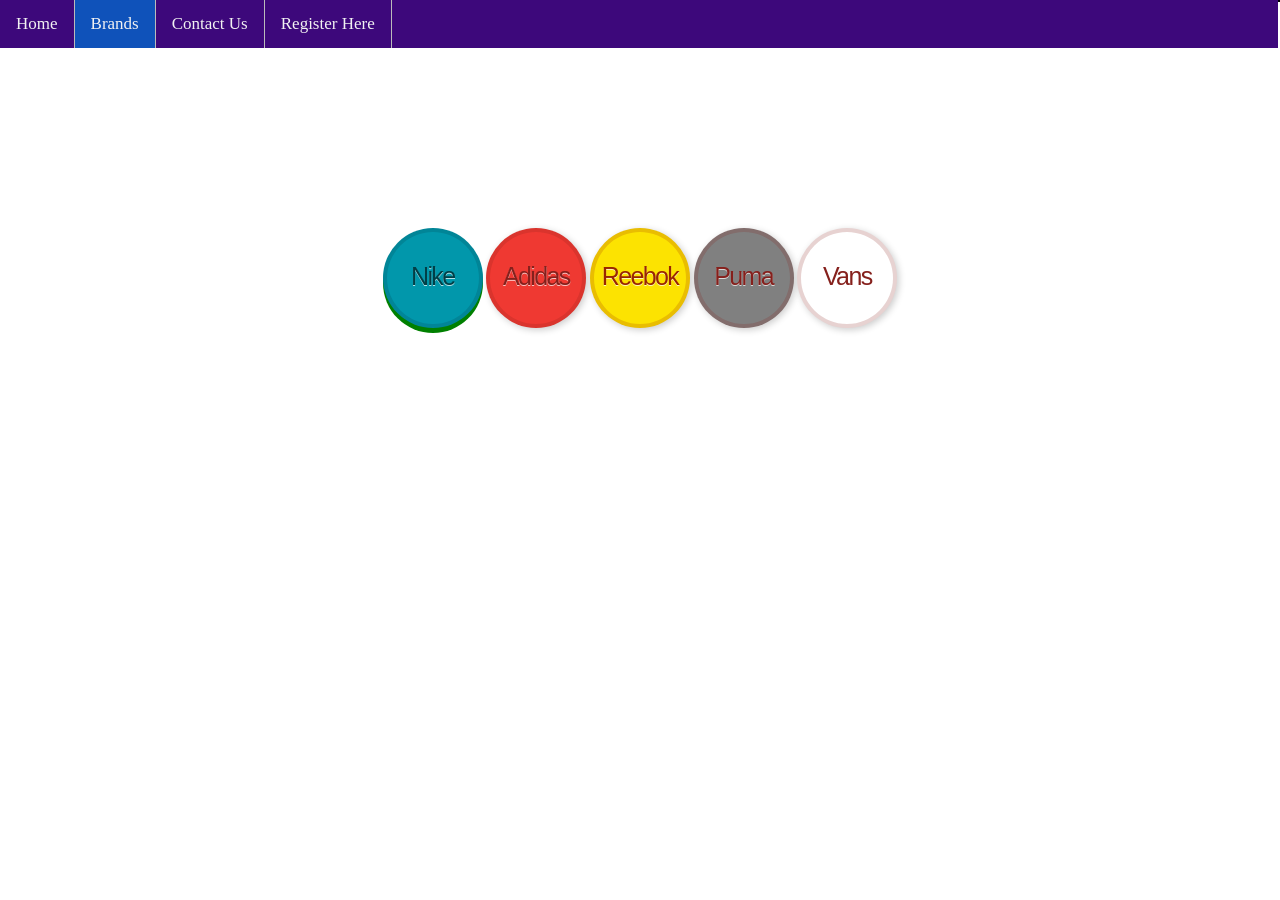
<file: brands.html>
<HTML>

<head>
    <title> Psports </title>
    <link href="styles/site.css" type="text/css" rel="stylesheet" />
    <link rel="shortcut icon" href="images/psportslogo.png">

    <body>
        <div class="container">

        </div>

        <div class="topnav" id="myTopnav">
            <a href="index.html">Home</a>
            <a href="brands.html" class="current">Brands</a>
            <a href="contact.html">Contact Us</a>
            <a href="register.html">Register Here</a>

        </div>

        <ul>
            <div class="button">
                <li><a href="selectnike.html" class="round green">Nike<span class="round">Click Here For Nike Products.</span></a></li>
                <li><a href="selectadidas.html" class="round red">Adidas<span class="round">Click Here For Adidas Products. </span></a></li>
                <li><a href="selectreebok.html" class="round yellow">Reebok<span class="round">Click Here For Reebok Products.</span></a></li>
                <li><a href="selectpuma.html" class="round grey">Puma<span class="round">Click Here For Puma Products.</span></a></li>
                <li><a href="selectvans.html" class="round white">Vans<span class="round">Click Here For Vans Products.</span></a></li>

        </ul>

        </div>

    </body>

</html>
</file>
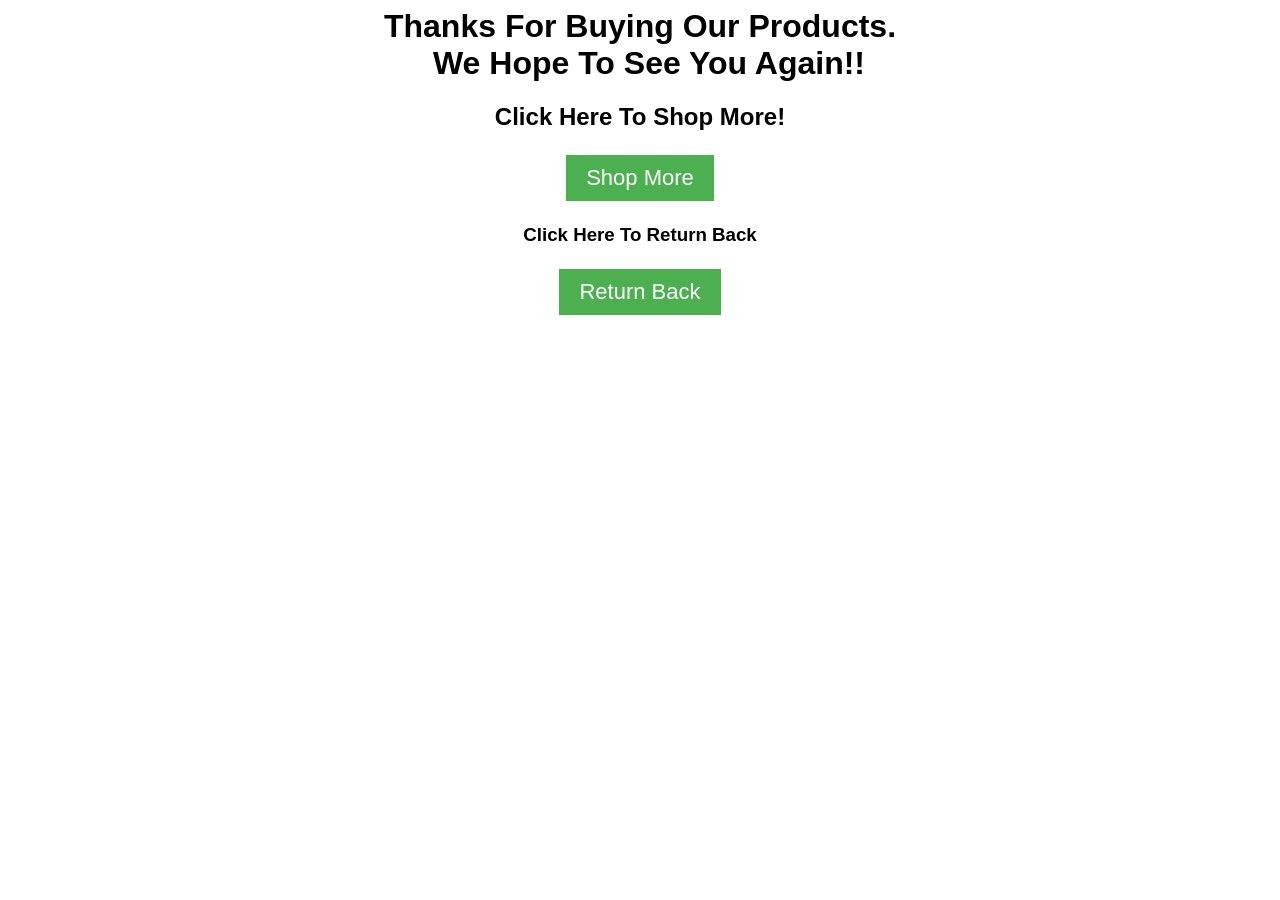
<file: buythanks.html>
<HTML>
<head>
    <title> Psports </title>
	<link href="styles/site12.css" type="text/css" rel="stylesheet" />
	<link rel="shortcut icon" href="images/psportslogo.png">
	<body>
	<div class="hope">
	<h1> Thanks For Buying Our Products. <br> <marquee WIDTH=450  BEHAVIOR=ALTERNATE> We Hope To See You Again!!  </marquee> </br> </h1>
	</body>
	<h2>Click Here To Shop More! </h2>
	<a href="brands.html" class="button">Shop More</a>
	
	<h3> Click Here To Return Back </h3>
	<a href="clothing.html" class="button">Return Back</a>
	</div>
	
	
	<script src="scripts/buythanks.js"> </script>
	</head>
	</HTML>
</file>
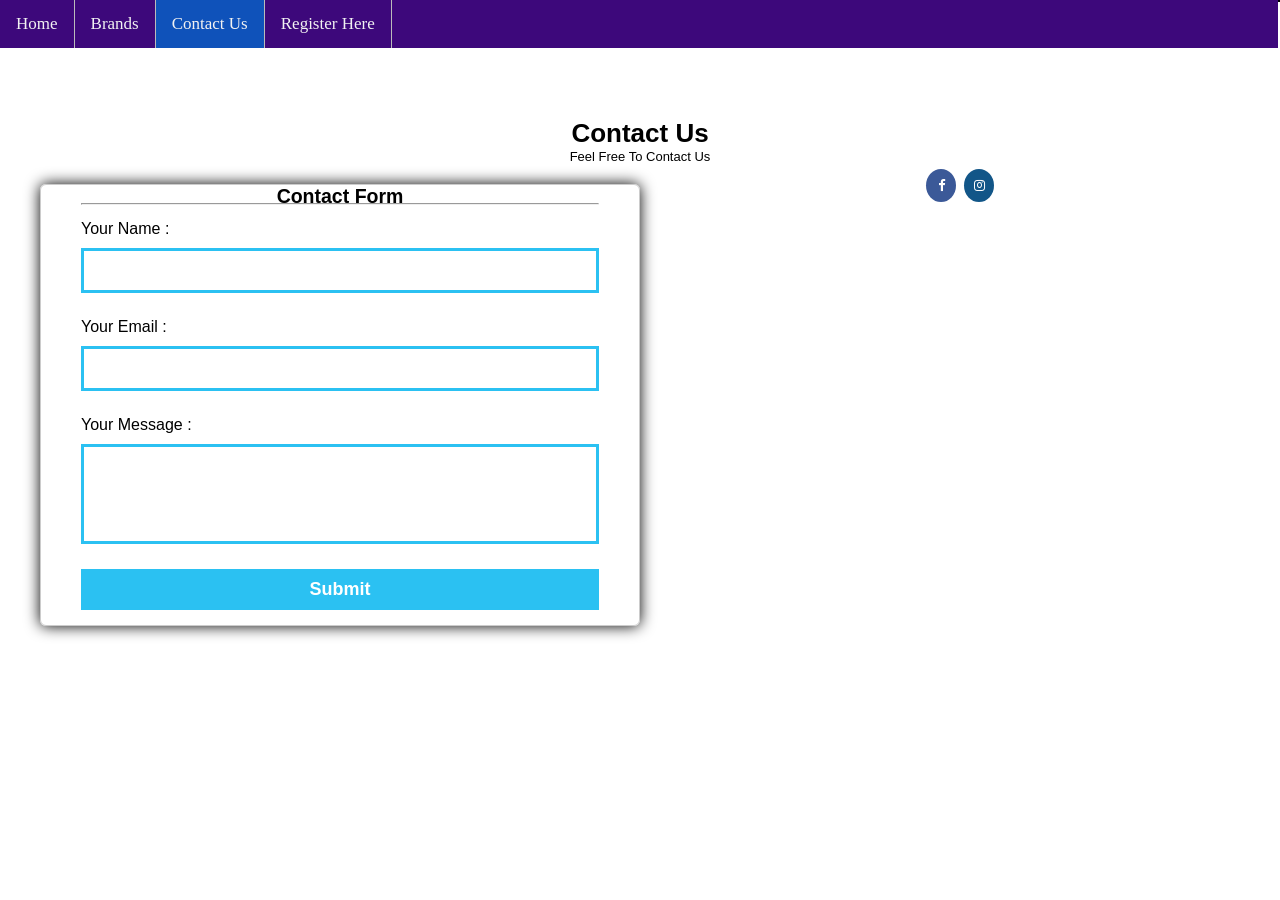
<file: contact.html>
<HTML>

<head>
    <title> Psports </title>
    <link href="styles/site.css" type="text/css" rel="stylesheet" />
    <link rel="stylesheet" href="https://cdnjs.cloudflare.com/ajax/libs/font-awesome/4.7.0/css/font-awesome.min.css">
    <link rel="shortcut icon" href="images/psportslogo.png">

    <body>
        <div class="container">

        </div>

        <div class="topnav" id="myTopnav">
            <a href="index.html">Home</a>
            <a href="brands.html">Brands</a>
            <a href="contact.html" class="current">Contact Us</a>
            <a href="register.html">Register Here</a>

        </div>
        <div id="main">
            <h1>Contact Us </h1>
            <p>Feel Free To Contact Us </p>
            <form id="contact1">
                <div id="form_sample"></div>
                <script src="scripts/form.js"></script>
        </div>
        </form>

        <a href="https://www.facebook.com" class="fa fa-facebook"></a>
        <a href="https://www.instagram.com" class="fa fa-instagram"></a>

    </body>

</html>
</file>
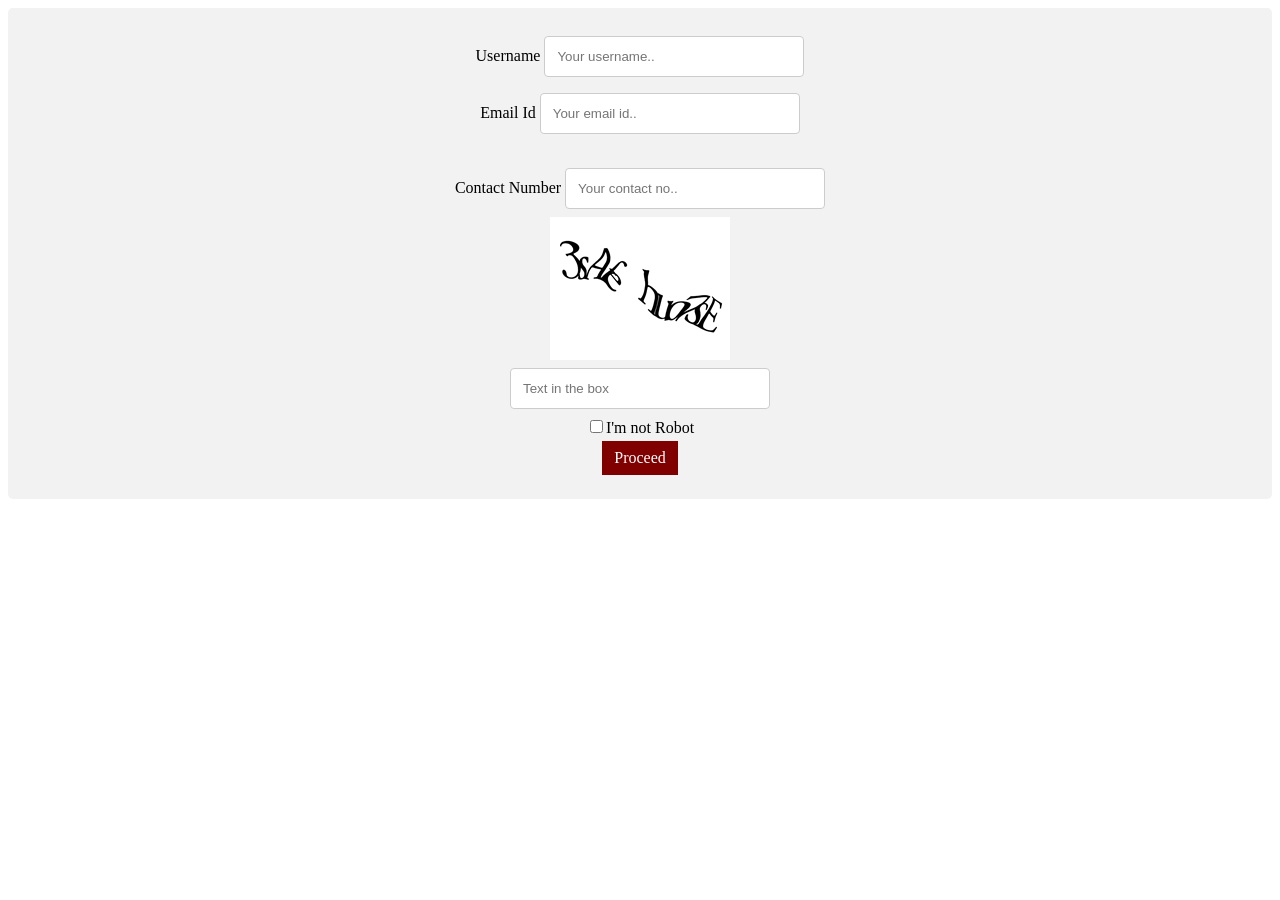
<file: forgotpassword.html>
<html>
<title> Psports </title>
<link href="styles/site13.css" type="text/css" rel="stylesheet" />
<link rel="shortcut icon" href="images/psportslogo.png">
<head>

</head>
<body>
<div>
<label for="fname">Username</label>
    <input type="text" id="fname" name="username" placeholder="Your username..">
	
<br><label for="lname">Email Id</label>
    <input type="email" id="email" name="emailid" placeholder="Your email id.."> </br>

<br><label for="number">Contact Number</label>
    <input type="number" id="number" name="number" placeholder="Your contact no..">	</br>	
<img src="images/captchaimage.jpg">
<br><input type="text" id="captcha" name="captcha" placeholder="Text in the box"> </br>	

<input type="checkbox" id="robot" value="not_robot" name="user_robot"><label class="light" for="robot">I'm not Robot</label>

<br><a href="recoverpassword.html" class="button">Proceed</a> </br>

</div>
	
	
	
</body>

</html>
</file>
<file: styles/site.css>
.topnav {
    background-color: #3D087B;
    overflow: hidden;
}

.date00 {
    font-size: 30px;
    border: 1px solid black;
    font-family: Orator STD;
}

.fa {
    padding: 10px;
    font-size: 30px;
    width: 30px;
    text-align: center;
    text-decoration: none;
    margin: 5px 2px;
    border-radius: 50%;
}

h1 {
    padding-top: 30px;
}


/*make fa-fa hover*/

.fa:hover {
    opacity: 0.7;
}


/*styles fa-fa facebook*/

.fa-facebook {
    background: #3B5998;
    color: white;
}


/*styles fa-fa instagram*/

.fa-instagram {
    background: #125688;
    color: white;
}


/*styles Site name given in navigation bar*/

#logo2 {
    float: right;
    color: white;
    width: 210px;
    font-size: 40px;
    font-family: Century Gothic;
}


/*makes the footer positer fixed and styles it*/

.fix {
    text-align: center;
    font-size: 20px;
    font-family: Century Gothic;
    clear: both;
}


/*makes current tab nav bar hover*/

li a:hover:not(.current) {
    background-color: #111;
}

.topnav a {
    border-right: 1px solid #bbb;
}

.current {
    background-color: #0F52BA;
}

.h2 {
    font-family: Century Gothic;
    font-size: 20px;
}

.h4 {
    font-size: 21px;
}

h5 {
    font-size: 20px;
    padding-top: 10px;
}

h6 {
    font-size: 18px;
}

.btn1 {
    float: left;
    width: 650px;
}

.button12 {
    background-color: black;
    border: none;
    color: white;
    padding: 10px 12px;
    text-align: center;
    text-decoration: none;
    display: inline-block;
    font-size: 16px;
    cursor: pointer;
}

.button12:hover {
    background-color: grey
}


/* Style the links inside the navigation bar */

.topnav a {
    float: left;
    display: block;
    color: #f2f2f2;
    text-align: center;
    padding: 14px 16px;
    text-decoration: none;
    font-size: 17px;
    font-family: Century Gothic;
}


/* Change the color of links on hover */

.topnav a:hover {
    background-color: #FFDEDE;
    color: black;
}


/* Add a color to the active/current link */

.topnav a.active {
    background-color: #11052C;
    color: white;
}

.container {
    border: 1px solid black;
    float: right;
}

.h1 {
    text-align: center;
}

* {
    margin: 0;
    padding: 0;
    -moz-box-sizing: border-box;
    -o-box-sizing: border-box;
    -webkit-box-sizing: border-box;
    box-sizing: border-box;
}

body {
    width: 100%;
    height: 100%;
    font-family: "helvetica neue", helvetica, arial, sans-serif;
    font-size: 13px;
    text-align: center;
    b
}

ul {
    margin: 30px auto;
    text-align: center;
    padding: 150px;
}

li {
    list-style: none;
    position: relative;
    display: inline-block;
    width: 100px;
    height: 100px;
}

@-moz-keyframes rotate {
    0% {
        transform: rotate(0deg);
    }
    100% {
        transform: rotate(-360deg);
    }
}

@-webkit-keyframes rotate {
    0% {
        transform: rotate(0deg);
    }
    100% {
        transform: rotate(-360deg);
    }
}

@-o-keyframes rotate {
    0% {
        transform: rotate(0deg);
    }
    100% {
        transform: rotate(-360deg);
    }
}

@keyframes rotate {
    0% {
        transform: rotate(0deg);
    }
    100% {
        transform: rotate(-360deg);
    }
}


/*styles the round button on brand page*/

.round {
    display: block;
    position: absolute;
    left: 0;
    top: 0;
    width: 100%;
    height: 100%;
    padding-top: 30px;
    text-decoration: none;
    text-align: center;
    font-size: 25px;
    text-shadow: 0 1px 0 rgba(255, 255, 255, .7);
    letter-spacing: -.065em;
    font-family: "Hammersmith One", sans-serif;
    -webkit-transition: all .25s ease-in-out;
    -o-transition: all .25s ease-in-out;
    -moz-transition: all .25s ease-in-out;
    transition: all .25s ease-in-out;
    box-shadow: 2px 2px 7px rgba(0, 0, 0, .2);
    border-radius: 300px;
    z-index: 1;
    border-width: 4px;
    border-style: solid;
}


/*makes the round button hover on brand page*/

.round:hover {
    width: 130%;
    height: 130%;
    left: -15%;
    top: -15%;
    font-size: 33px;
    padding-top: 38px;
    -webkit-box-shadow: 5px 5px 10px rgba(0, 0, 0, .3);
    -o-box-shadow: 5px 5px 10px rgba(0, 0, 0, .3);
    -moz-box-shadow: 5px 5px 10px rgba(0, 0, 0, .3);
    box-shadow: 5px 5px 10px rgba(0, 0, 0, .3);
    z-index: 2;
    border-size: 10px;
    -webkit-transform: rotate(-360deg);
    -moz-transform: rotate(-360deg);
    -o-transform: rotate(-360deg);
    transform: rotate(-360deg);
}


/*styles button a*/

a.red {
    background-color: rgba(239, 57, 50, 1);
    color: rgba(133, 32, 28, 1);
    border-color: rgba(133, 32, 28, .2);
}


/*makes red round button hover*/

a.red:hover {
    color: rgba(239, 57, 50, 1);
}


/*styles green round button*/

a.green {
    background-color: rgba(1, 151, 171, 1);
    color: rgba(0, 63, 71, 1);
    border-color: rgba(0, 63, 71, .2);
}


/*makes green round button hover*/

a.green:hover {
    color: rgba(1, 151, 171, 1);
}


/*styles yellow round button*/

a.yellow {
    background-color: rgba(252, 227, 1, 1);
    color: rgba(153, 38, 0, 1);
    border-color: rgba(153, 38, 0, .2);
}


/*makes yellow round button hover*/

a.yellow:hover {
    color: rgba(252, 227, 1, 1);
}

.round span.round {
    display: block;
    opacity: 0;
    -webkit-transition: all .5s ease-in-out;
    -moz-transition: all .5s ease-in-out;
    -o-transition: all .5s ease-in-out;
    transition: all .5s ease-in-out;
    font-size: 1px;
    border: none;
    padding: 40% 20% 0 20%;
    color: #fff;
}

.round span:hover {
    opacity: .85;
    font-size: 16px;
    -webkit-text-shadow: 0 1px 1px rgba(0, 0, 0, .5);
    -moz-text-shadow: 0 1px 1px rgba(0, 0, 0, .5);
    -o-text-shadow: 0 1px 1px rgba(0, 0, 0, .5);
    text-shadow: 0 1px 1px rgba(0, 0, 0, .5);
}

.green span {
    background: rgba(0, 63, 71, .7);
}

.red span {
    background: rgba(133, 32, 28, .7);
}

.yellow span {
    background: rgba(161, 145, 0, .7);
}

.round green {
    padding: 800px;
}

a.grey {
    background-color: grey;
    color: rgba(133, 32, 28, 1);
    border-color: rgba(133, 32, 28, .2);
}

a.grey:hover {
    color: grey;
}

a.white {
    background-color: white;
    color: rgba(133, 32, 28, 1);
    border-color: rgba(133, 32, 28, .2);
}

a.grey:hover {
    color: white;
}

div#main {
    width: 1200px;
    margin: 0 auto;
    font-family: 'Ubuntu', sans-serif
}

div#form_sample {
    text-align: center;
    border: 1px solid #ccc;
    width: 600px;
    padding: 0 40px 15px;
    margin-top: 20px;
    box-shadow: 0 0 15px;
    border-radius: 6px;
    float: left;
}

#main h1 {
    margin-top: 40px
}

hr {
    margin-top: -5px
}

label {
    float: left;
    font-size: 16px
}

input[type="text"],
input[type="email"] {
    width: 100%;
    margin-top: 10px;
    height: 45px;
    margin-bottom: 25px;
    padding: 10px;
    border: 3px solid #2BC1F2
}

textarea {
    width: 100%;
    border: 3px solid #2BC1F2;
    padding: 10px;
    margin-bottom: 25px;
    margin-top: 10px;
    height: 100px;
    resize: none
}

input[type="submit"] {
    width: 100%;
    padding: 10px 45px;
    background-color: #2BC1F2;
    border: none;
    color: #fff;
    font-size: 18px;
    font-weight: 700;
    cursor: pointer;
    font-family: 'Ubuntu', sans-serif
}

div#fugo {
    float: right
}

#button0 {
    text-align: center;
}

.btn {
    border-radius: 5px;
    padding: 4px 8px;
    font-size: 16px;
    text-decoration: none;
    margin: 20px;
    color: #fff;
    position: relative;
    display: inline-block;
}

.btn:active {
    transform: translate(0px, 5px);
    -webkit-transform: translate(0px, 5px);
    box-shadow: 0px 1px 0px 0px;
}

.blue {
    background-color: #55acee;
    box-shadow: 0px 5px 0px 0px #3C93D5;
}

.blue:hover {
    background-color: #6FC6FF;
}

.green {
    background-color: #2ecc71;
    box-shadow: 0px 5px 0px 0px green;
}

.green:hover {
    background-color: white;
}

.h3 {
    font-size: 20px;
    border: 2px solid black;
}
</file>
<file: styles/site12.css>
/*styles button*/
.button {
    background-color: #4CAF50;
    border: none;
    color: white;
    padding: 10px 20px;
    text-align: center;
    text-decoration: none;
    display: inline-block;
    font-size: 22px;
    margin: 4px 2px;
    cursor: pointer;
	font-family:arial;
}

.button:hover{
	background-color:grey;
}

/*styles Text in buythanks.html*/
.hope{
	text-align:center;
	font-family:arial;
}
</file>
<file: styles/site13.css>
/*styles input buttons fields*/
input[type=text], select {
    width: 260px;
    padding: 12px 12px;
    margin: 8px 0;
    display: inline-block;
    border: 1px solid #ccc;
    border-radius: 4px;
    box-sizing: border-box;
}

input[type=email], select {
    width: 260px;
    padding: 12px 12px;
    margin: 8px 0;
    display: inline-block;
    border: 1px solid #ccc;
    border-radius: 4px;
    box-sizing: border-box;
}

input[type=number], select {
    width: 260px;
    padding: 12px 12px;
    margin: 8px 0;
    display: inline-block;
    border: 1px solid #ccc;
    border-radius: 4px;
    box-sizing: border-box;
}

input[type=submit] {
    width: 100%;
    background-color: #4CAF50;
    color: white;
    padding: 14px 20px;
    margin: 8px 0;
    border: none;
    border-radius: 4px;
    cursor: pointer;
}

input[type=submit]:hover {
    background-color: #45a049;
}

div {
    border-radius: 5px;
    background-color: #f2f2f2;
    padding: 20px;
	text-align:center;
}

.button {
    background-color: maroon;
    border: none;
    color: white;
    padding: 8px 12px;
    text-align: center;
    text-decoration: none;
    display: inline-block;
    font-size: 16px;
    margin: 4px 2px;
    cursor: pointer;
}

.pswrd2{
	font-family:Orator STD;
}

.button:hover{
	background-color:black;
}
</file>
